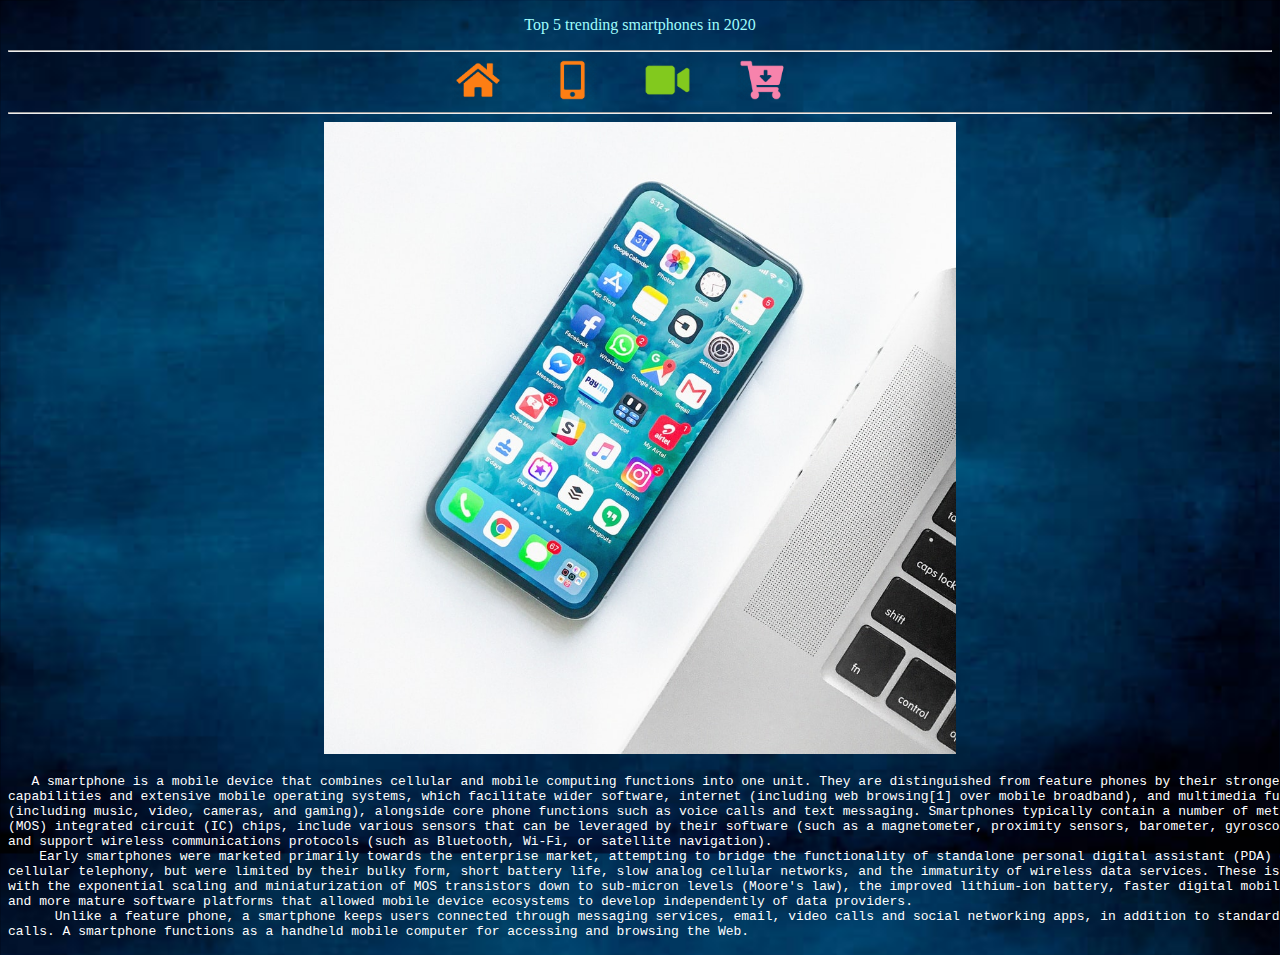
<file: index.html>
<!DOCTYPE html>
<html lang="en">
<head>
  <meta charset="UTF-8">
  <meta name="viewport" content="width=device-width, initial-scale=1.0">
  <meta http-equiv="X-UA-Compatible" content="ie=edge">
  <title>Document</title>
  <link href="https://cdn.jsdelivr.net/npm/bootstrap@5.0.0-beta2/dist/css/bootstrap.min.css" rel="stylesheet" integrity="sha384-BmbxuPwQa2lc/FVzBcNJ7UAyJxM6wuqIj61tLrc4wSX0szH/Ev+nYRRuWlolflfl" crossorigin="anonymous">
</head>
<body>
  <script src="https://cdn.jsdelivr.net/npm/bootstrap@5.0.0-beta2/dist/js/bootstrap.bundle.min.js" integrity="sha384-b5kHyXgcpbZJO/tY9Ul7kGkf1S0CWuKcCD38l8YkeH8z8QjE0GmW1gYU5S9FOnJ0" crossorigin="anonymous"></script>
  <center>
    <div class="container">

  <p class="display-1">
    Top 5 trending smartphones in 2020
  </p>

  </div>
  <hr>
  <div class="container">



  <a href="index.html"><img src="home.png" alt="" height="4%" width="4%"></a>&nbsp;&nbsp;&nbsp;&nbsp;&nbsp;&nbsp;&nbsp;&nbsp;&nbsp;&nbsp;
  <a href="mobilephones.html"><img src="mobile.png" alt="" height="4%" width="4%"></a>&nbsp;&nbsp;&nbsp;&nbsp;&nbsp;&nbsp;&nbsp;&nbsp;&nbsp;&nbsp;
  <a href="specifications.html"><img src="video.png" alt="" height="4%" width="4%"></a>&nbsp;&nbsp;&nbsp;&nbsp;&nbsp;&nbsp;&nbsp;&nbsp;&nbsp;&nbsp;
  <a href="links to buy.html"><img src="cart.png" alt="" height="4%" width="4%"></a>&nbsp;&nbsp;&nbsp;&nbsp;&nbsp;&nbsp;&nbsp;&nbsp;&nbsp;&nbsp;
  </div>
  <hr>
  <div class="container">


  <img src="smartphone.jpg" alt="" height="50%" width="50%" hover="up">

  <link rel="stylesheet" href="index.css">
  </center>
  <p><pre>   A smartphone is a mobile device that combines cellular and mobile computing functions into one unit. They are distinguished from feature phones by their stronger hardware
capabilities and extensive mobile operating systems, which facilitate wider software, internet (including web browsing[1] over mobile broadband), and multimedia functionality
(including music, video, cameras, and gaming), alongside core phone functions such as voice calls and text messaging. Smartphones typically contain a number of metal–oxide–semiconductor
(MOS) integrated circuit (IC) chips, include various sensors that can be leveraged by their software (such as a magnetometer, proximity sensors, barometer, gyroscope, or accelerometer),
and support wireless communications protocols (such as Bluetooth, Wi-Fi, or satellite navigation).
    Early smartphones were marketed primarily towards the enterprise market, attempting to bridge the functionality of standalone personal digital assistant (PDA) devices with support for
cellular telephony, but were limited by their bulky form, short battery life, slow analog cellular networks, and the immaturity of wireless data services. These issues were eventually resolved
with the exponential scaling and miniaturization of MOS transistors down to sub-micron levels (Moore's law), the improved lithium-ion battery, faster digital mobile data networks (Edholm's law),
and more mature software platforms that allowed mobile device ecosystems to develop independently of data providers.
      Unlike a feature phone, a smartphone keeps users connected through messaging services, email, video calls and social networking apps, in addition to standard text messaging and phone
calls. A smartphone functions as a handheld mobile computer for accessing and browsing the Web. </pre></p>
</div>
  </body>
</html>
</file>
<file: index.css>
body{
  background-image: url("background.jpg");
  background-size: 100%
}
p
{
  color: rgb(159, 252, 252);
}
pre{
  color: rgb(255, 255, 255);
}
hr{
  color: white;
}
</file>
